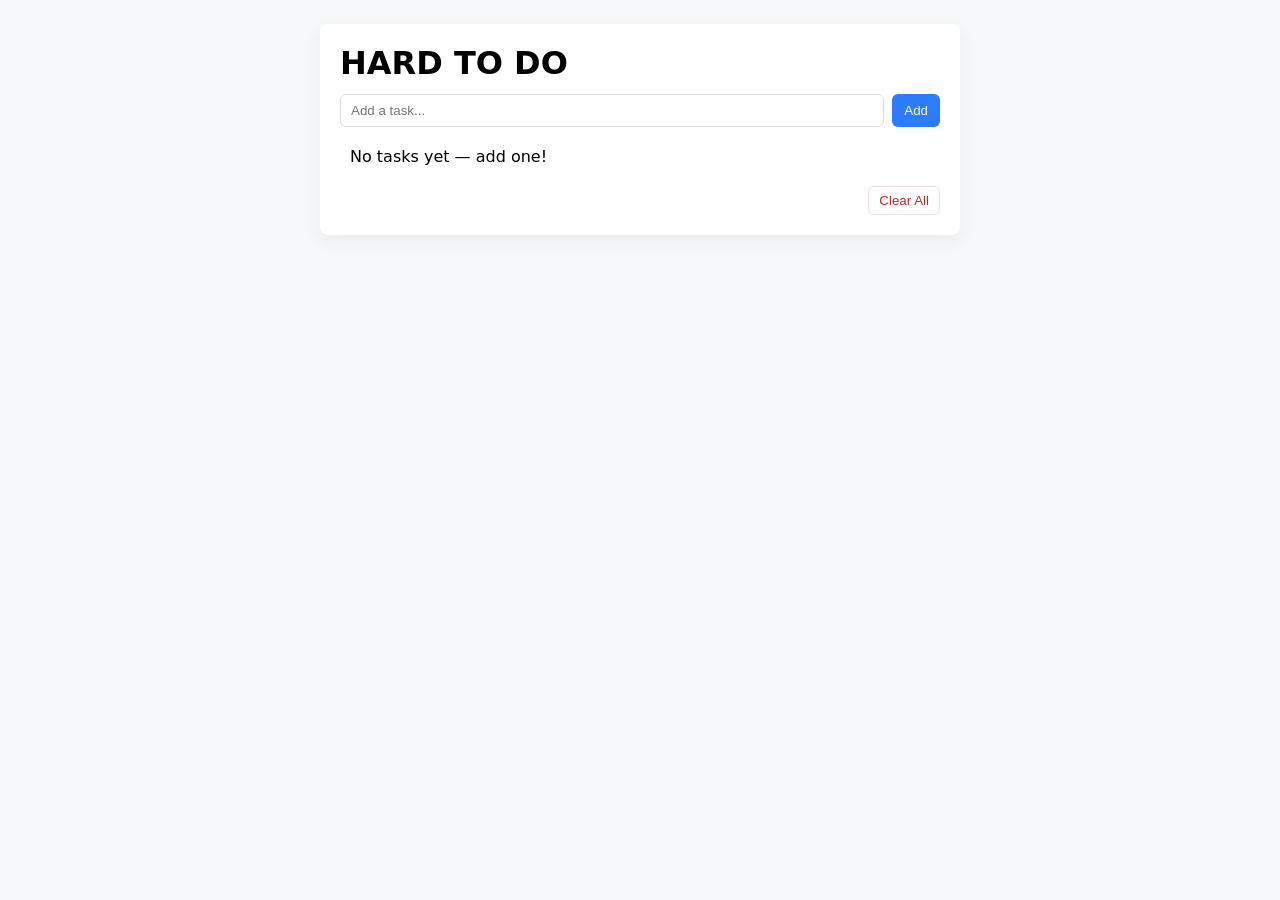
<file: index.html>
<!doctype html>
<html lang="en">
  <head>
    <meta charset="utf-8" />
    <meta name="viewport" content="width=device-width,initial-scale=1" />
    <title>HELLO DOM — To-Do Starters</title>
    <link rel="stylesheet" href="style.css" />
  </head>

  <body>
    <main class="container">
      <h1>HARD TO DO</h1>

      <div class="input-row">
        <input id="todo-input" type="text" placeholder="Add a task..." />
        <button id="add-btn">Add</button>
      </div>
      <ul id="todo-list" class="todo-list" aria-live="polite"></ul>

      <div class="footer">
        <button id="clear-btn" class="danger">Clear All</button>
      </div>
    </main>

    <script src="script.js"></script>
  </body>
</html>
</file>
<file: style.css>
:root {
    --bg: #f6f8fa;
    --card: #fff;
    --accent: #2b7cff;
    --muted: #666;
}

* {
    box-sizing: border-box
}

body {
    font-family: system-ui, -apple-system, Segoe UI, Roboto, "Helvetica Neue", Arial;
    background: var(--bg);
    margin: 0;
    padding: 24px;
}

.container {
    max-width: 640px;
    margin: 0 auto;
    background: var(--card);
    padding: 20px;
    border-radius: 8px;
    box-shadow: 0 6px 18px rgba(10, 10, 10, 0.06);
}

h1 {
    margin: 0 0 12px 0
}
.input-row {
    display: flex;
    gap: 8px;
    margin-bottom: 12px
}

#todo-input {
    flex: 1;
    padding: 8px 10px;
    border: 1px solid #ddd;
    border-radius: 6px
}

#add-btn {
    padding: 8px 12px;
    background: var(--accent);
    color: #fff;
    border: none;
    border-radius: 6px;
    cursor: pointer
}

#add-btn:hover {
    opacity: 0.95
}

.todo-list {
    list-style: none;
    margin: 0;
    padding: 0
}

.todo-list li {
    display: flex;
    align-items: center;
    justify-content: space-between;
    padding: 8px 10px;
    border-bottom: 1px solid #f0f0f0;
}

.todo-list li:last-child {
    border-bottom: 0
}

.todo-text {
    flex: 1;
    margin-right: 8px
}

.btn {
    background: transparent;
    border: 1px solid #ddd;
    padding: 6px 8px;
    border-radius: 6px;
    cursor: pointer
}

.btn-danger {
    border-color: #e74c3c;
    color: #e74c3c
}

.footer {
    margin-top: 12px;
    display: flex;
    justify-content: flex-end
}

.danger {
    background: #fff;
    border: 1px solid #f0dede;
    color: #b52b2b;
    padding: 6px 10px;
    border-radius: 6px
}
</file>
